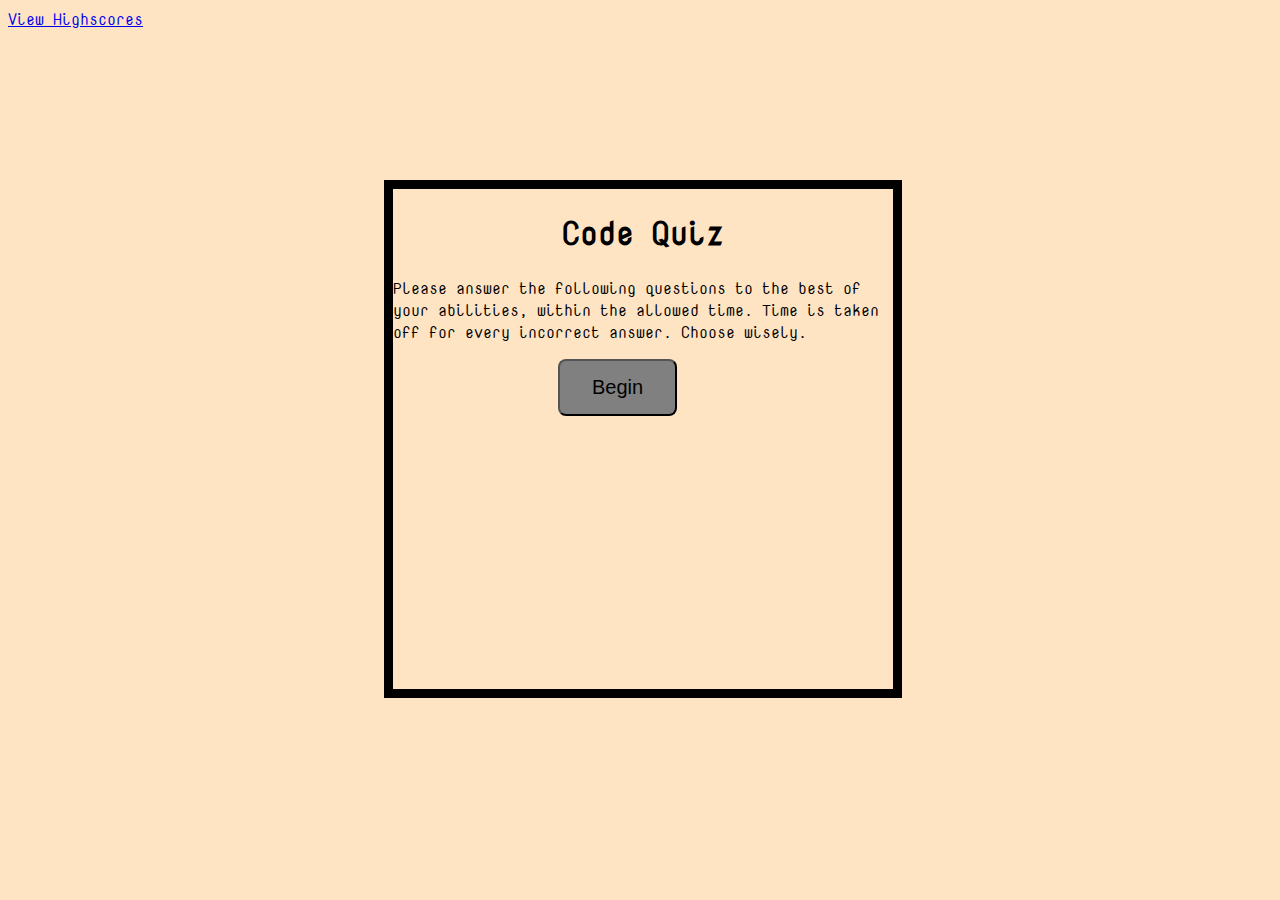
<file: index.html>
<!DOCTYPE html>
<html lang="en">

<head>
    <meta charset="UTF-8">
    <meta name="viewport" content="width=device-width, initial-scale=1.0">
    <link rel="stylesheet"  href="assets/style.css">
     <title>Code Quiz</title>
</head>

<body>
    <a href="HighScores.html">View Highscores</a>
    <div class="header">
        
        <div id="currentTime"></div>
        <div id="questionspool">
            <h1>Code Quiz</h1>
            <p>Please answer the following questions to the best of your abilities, within the allowed time. Time is taken off for every incorrect answer. Choose wisely.</p>
            <ul id="choicesUl"></ul>
            
            <button class="begin" id="begin">Begin</button>
        </div>

    </div>


    <script src="questions.js"></script>


</body>

</html>
</file>
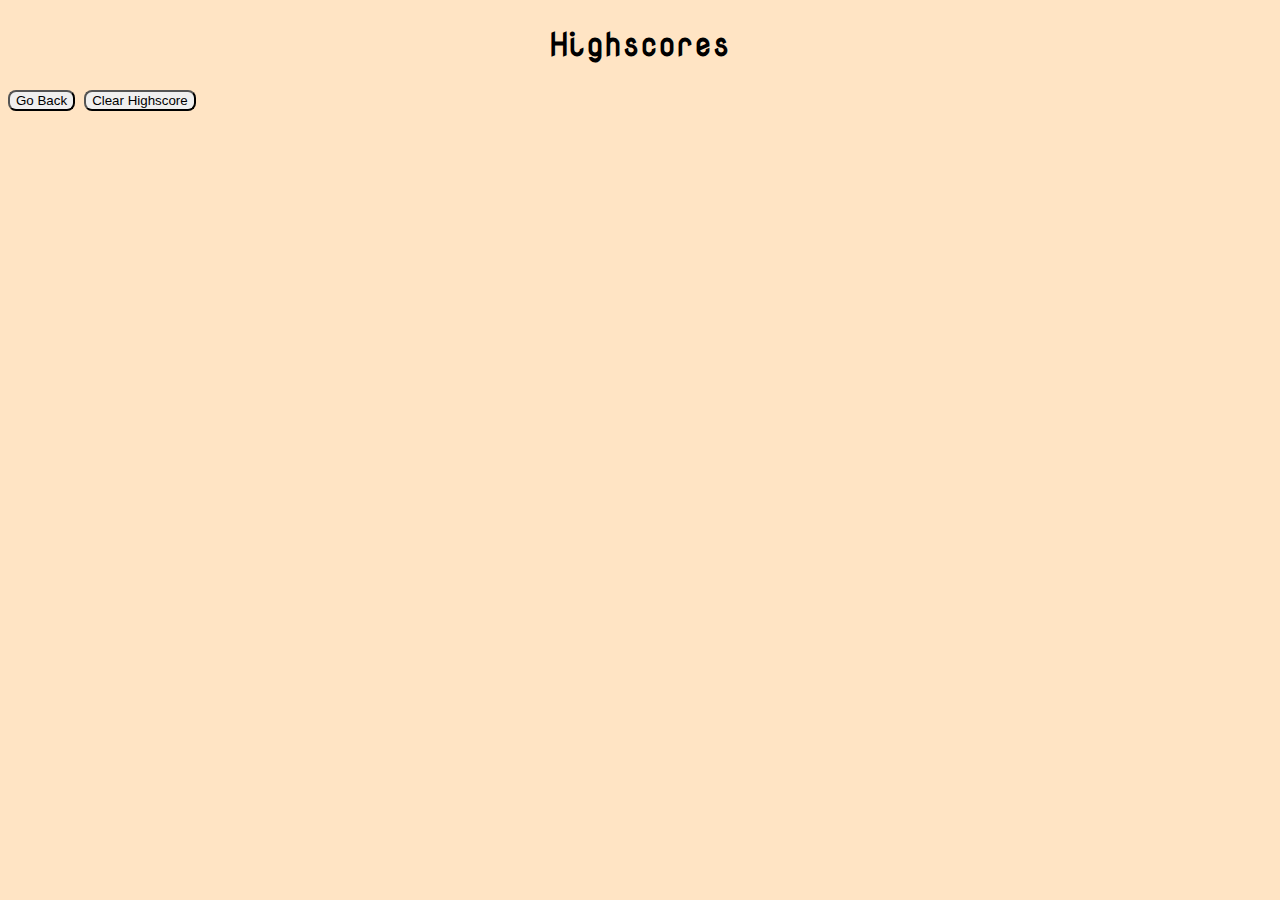
<file: highscores.html>
<!DOCTYPE html>
<html lang="en">
<head>
    <meta charset="UTF-8">
    <meta http-equiv="X-UA-Compatible" content="IE=edge">
    <meta name="viewport" content="width=device-width, initial-scale=1.0">
    <link rel="stylesheet" href="./assets/style.css">
    <title>Highscores</title>
</head>
<body>
    <div id="header">
       
        <div id="currentTime"></div>
        
        <div id="questionspool">
            <h1>Highscores</h1>
            <ul id="highScore"></ul>
           
            <button id="returns">Go Back</button>
            <button id="reset" value="reset">Clear Highscore</button>
        </div>
    </div>
    <script href="./highscores.js"></script>
</body>
</html>
</file>
<file: assets/style.css>
@import url('https://fonts.googleapis.com/css2?family=Nova+Mono&display=swap');

        body {
            background-color: bisque;
            font-family: 'NOVA MONO', cursive;
        }
        .header {
            position: absolute;
            left: 30%;
            top: 20%;
            width: 500px;
            height: 500px;
            border: 9px solid black;
        }
        .begin {
            background-color: gray;
            margin-left: 33%;
            padding: 15px 32px;
            font-size: 20px;
            color:black;
        }
        #questionsDiv {
            margin: 20px;
        }

        #currentTime {
            float: right;
        }

        #goBack {
            background-color: gray;
            position: relative;
            padding: 10px;
            font-size: 20px;
            color: white;
            top: 30%;
            left: 55%;
            width: auto;
            text-align: center;
            text-decoration: black;
        }




        #clear {
            background-color: gray;
            position: relative;
            padding: 10px;
            font-size: 20px;
            color: white;
            top: 30%;
            right: 5%;
            text-align: black;
        }

        button {
            border-radius: 8px;
        }

        textarea {
            width: 90%;
            margin: 20px;
        }

        #Submit {
            background-color: green;
            margin-left: 33%;
            padding: 15px 32px;
            font-size: 20px;
            color:black;
        }

        label {
            margin-right: 10px;
        }
        input {
            margin-bottom: 20px;
            width: 50%;
            border: 1px solid black;
        }

        h1 {
            text-align: center;
        }

        li {
            background-color: green;
            margin-top: 10px;
            padding: 5px 15px;
            width: 80%;
            font-size: 18px;
            color:black;
        }

        #createDiv {
            margin-top: 20px;
            border-top: 1px solid lightgray;
        }
</file>
